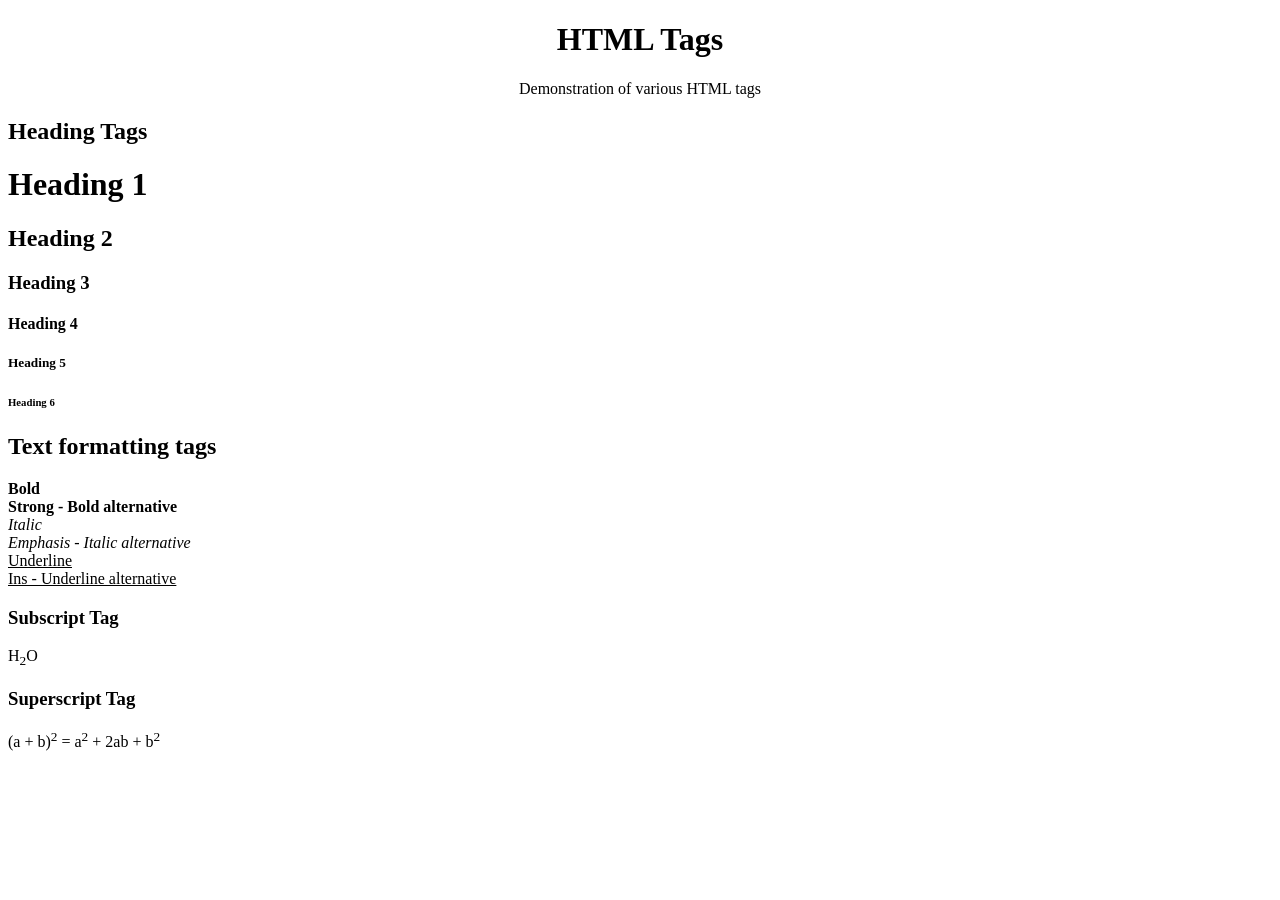
<file: index.html>
<!DOCTYPE html>
<html lang="en">
  <head>
    <meta charset="UTF-8" />
    <meta name="viewport" content="width=device-width, initial-scale=1.0" />
    <title>Document</title>
  </head>
  <body>
    <h1 align="center">HTML Tags</h1>
    <p align="center">Demonstration of various HTML tags</p>

    <h2>Heading Tags</h2>
    <h1>Heading 1</h1>
    <h2>Heading 2</h2>
    <h3>Heading 3</h3>
    <h4>Heading 4</h4>
    <h5>Heading 5</h5>
    <h6>Heading 6</h6>

    <h2>Text formatting tags</h2>
    <b>Bold</b><br />
    <strong>Strong - Bold alternative</strong><br />
    <i>Italic</i><br />
    <em>Emphasis - Italic alternative</em><br />
    <u>Underline</u><br />
    <ins>Ins - Underline alternative</ins><br />

    <h3>Subscript Tag</h3>
    <p>H<sub>2</sub>O</p>

    <h3>Superscript Tag</h3>
    <p>(a + b)<sup>2</sup> = a<sup>2</sup> + 2ab + b<sup>2</sup></p>
  </body>
</html>
</file>
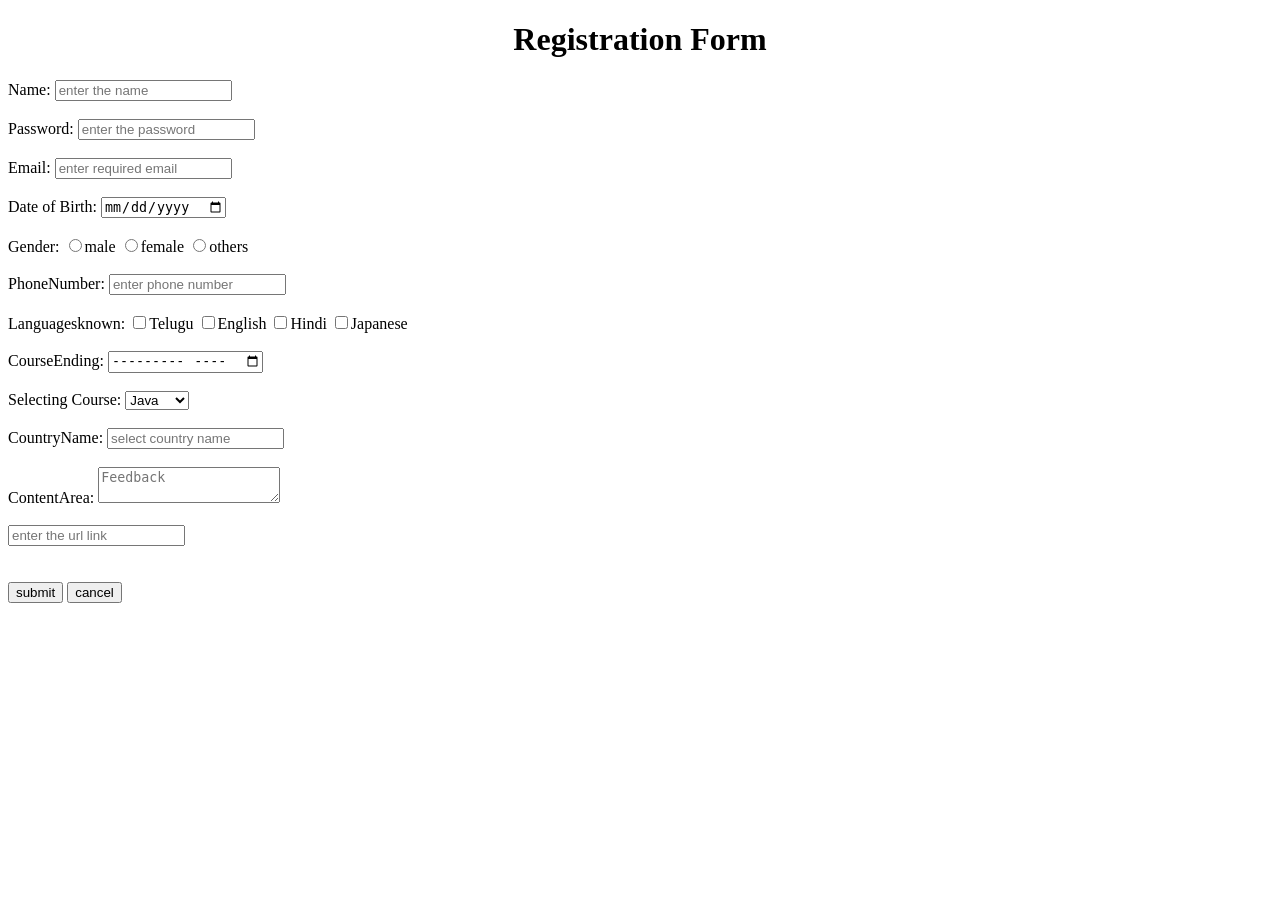
<file: basic.html>
<!DOCTYPE html>
<html>
  <head>
    <title>Registration from</title>
  </head>
  <body>
    <h1 style="text-align: center">Registration Form</h1>
    <form>
      Name:
      <input
        type="text"
        name="Username"
        placeholder="enter the name"
        required
      /><br /><br />
      Password:
      <input
        type="password"
        name="Password"
        placeholder="enter the password"
        required
      /><br /><br />
      Email:
      <input
        type="email"
        name="email"
        placeholder="enter required email"
        required
      /><br /><br />
      Date of Birth:
      <input type="date" name="db" /><br /><br />
      Gender:
      <input type="radio" id="male" name="gender" />male
      <input type="radio" id="female" name="gender" />female
      <input type="radio" id="others" name="gender" />others<br /><br />
      PhoneNumber:
      <input
        type="number"
        name="PhoneNumber"
        placeholder="enter phone number"
      /><br /><br />
      Languagesknown:
      <input type="checkbox" />Telugu <input type="checkbox" />English
      <input type="checkbox" />Hindi
      <input type="checkbox" />Japanese<br /><br />
      CourseEnding:
      <input type="month" /><br /><br />
      Selecting Course:
      <select name="selecting">
        <option value="Java">Java</option>

        <option value="C++">C++</option>
        <option value="Ruby">Ruby</option>
        <option value="C">C</option>
        <option value="Python" disabled>Python</option></select
      ><br /><br />
      CountryName:
      <input
        type="text"
        name="country"
        list="dropdown"
        placeholder="select country name"
      />
      <datalist id="dropdown">
        <option value="India"></option>
        <option value="USA"></option>
        <option value="Australia"></option>
        <option value="UK"></option>
        <option value="Africa"></option></datalist
      ><br /><br />
      ContentArea:
      <textarea name="contentArea" placeholder="Feedback"></textarea
      ><br /><br />
      <input
        type="url"
        name="url"
        placeholder="enter the url link"
      /><br /><br /><br />
      <button name="submit">submit</button>
      <button name="cancel">cancel</button><br /><br />
    </form>
  </body>
</html>
</file>
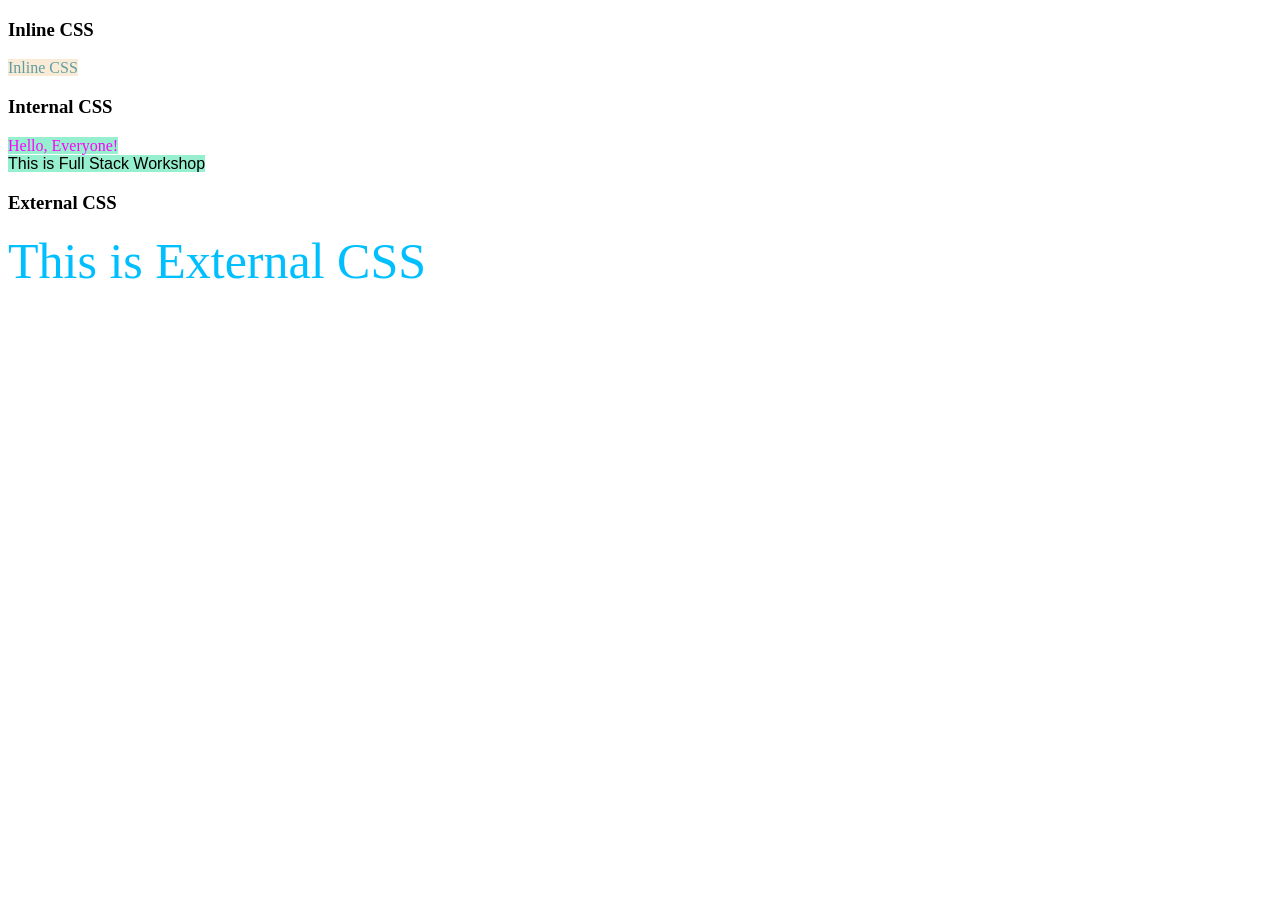
<file: css.html>
<!DOCTYPE html>
<html lang="en">
  <head>
    <meta charset="UTF-8" />
    <meta name="viewport" content="width=device-width, initial-scale=1.0" />
    <title>CSS</title>
    <link rel="stylesheet" href="styles.css" />
  </head>
  <body>
    <style>
      p2 {
        color: magenta;
        font-family: "Consolas";
      }

      p2,
      p3 {
        background-color: rgb(150, 239, 207);
      }
      #blue {
        color: bl ue;
      }
      .lucida {
        font-family: "Lucida Sans", "Lucida Sans Regular", "Lucida Grande",
          "Lucida Sans Unicode", Geneva, Verdana, sans-serif;
      }
    </style>
    <h3>Inline CSS</h3>
    <p1 style="background-color: antiquewhite; color: cadetblue">Inline CSS</p1>
    <h3>Internal CSS</h3>
    <p2>Hello, Everyone!</p2><br />
    <p3 id="blue" class="lucida">This is Full Stack Workshop</p3>
    <h3>External CSS</h3>
    <p4>This is External CSS</p4>
  </body>
</html>
</file>
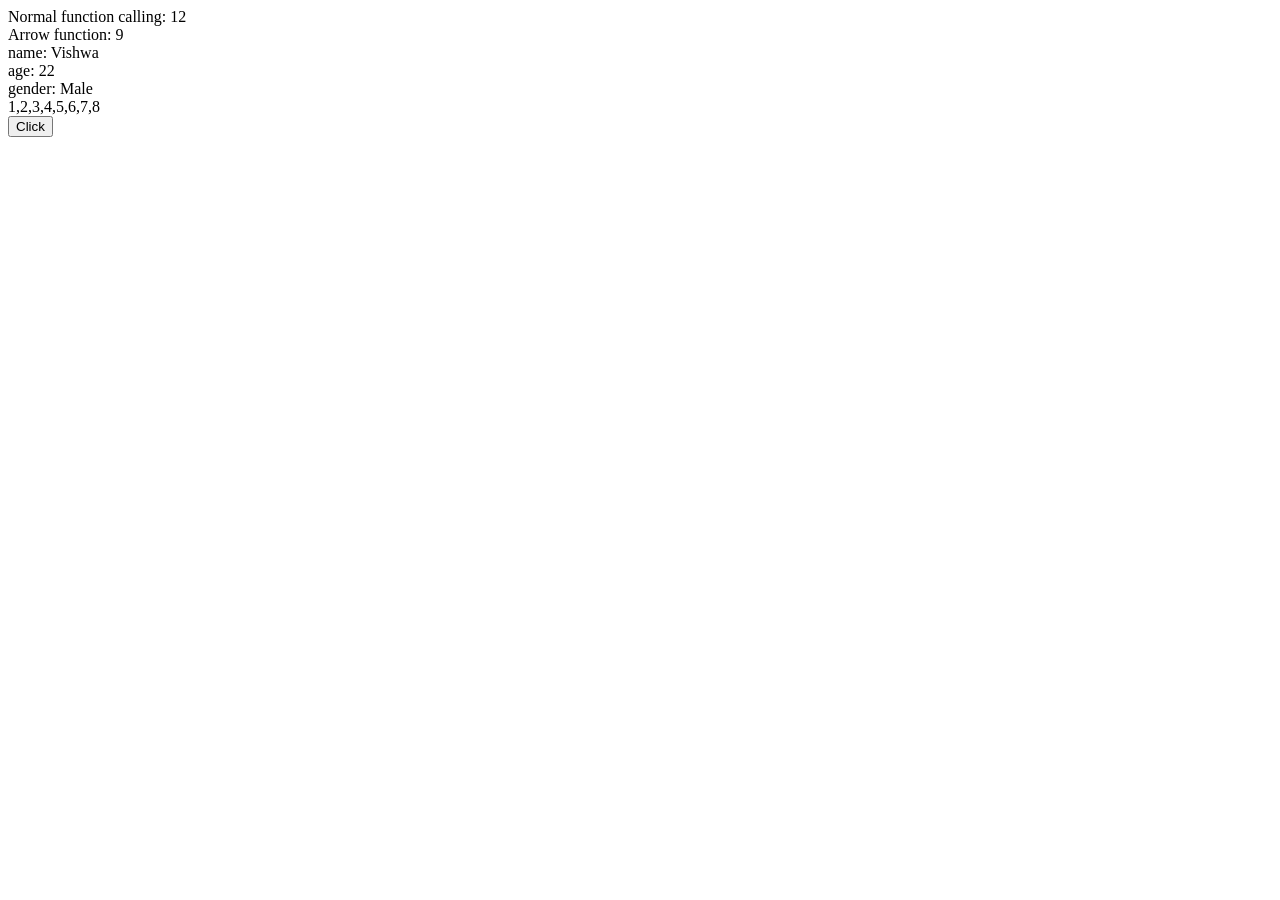
<file: function.html>
<!DOCTYPE html>
<html lang="en">
  <head>
    <meta charset="UTF-8" />
    <meta name="viewport" content="width=device-width, initial-scale=1.0" />
    <title>Document</title>
  </head>
  <body>
    <script src="script.js"></script>
    <br />
    <button onclick="greet()">Click</button>
    <br />
  </body>
</html>
</file>
<file: styles.css>
p4 {
  color: deepskyblue;
  font-size: 50px
}
</file>
